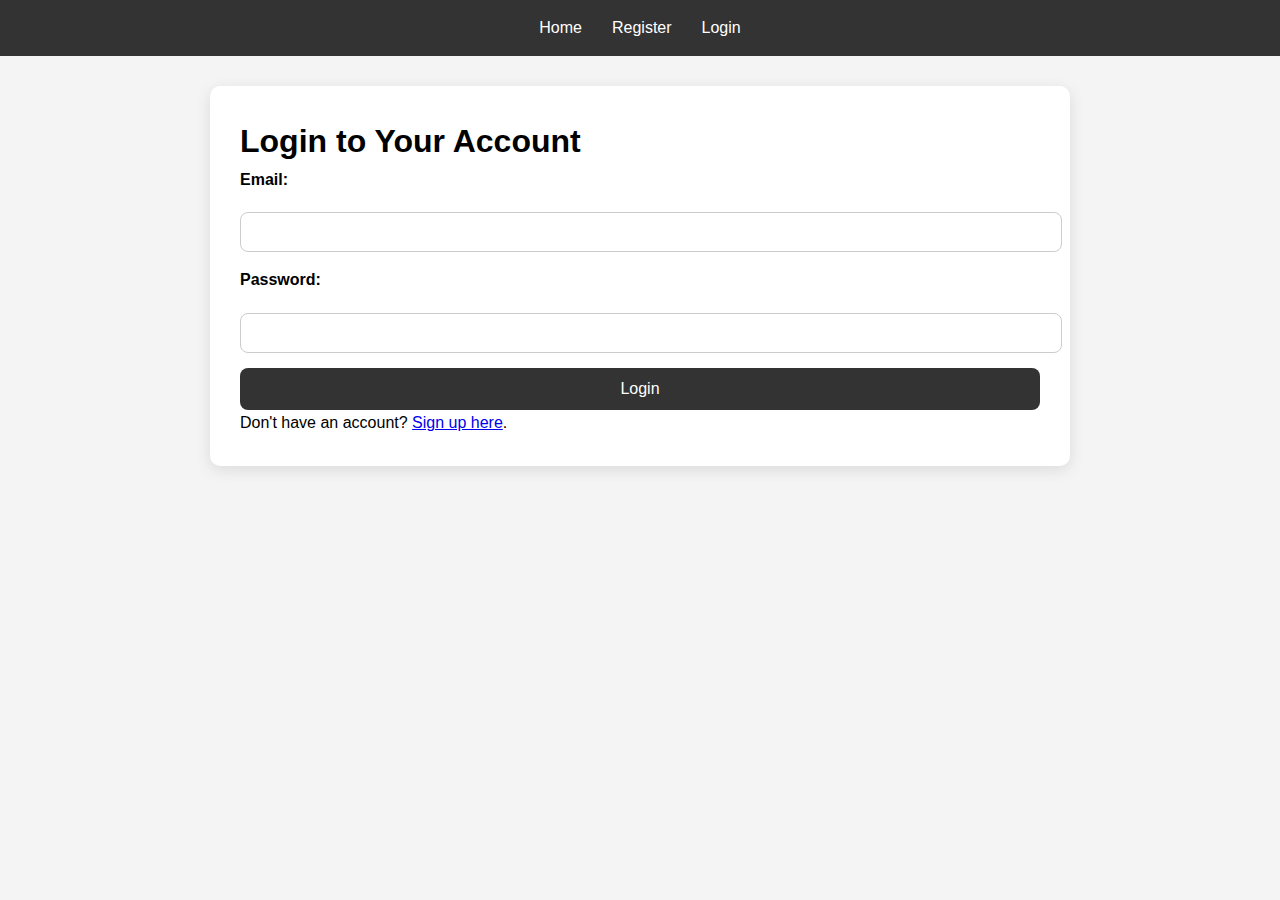
<file: login.html>
<!DOCTYPE html>
<html lang="en">

<head>
    <meta charset="UTF-8">
    <meta name="viewport" content="width=device-width, initial-scale=1.0">
    <title>Fitness Class Booking - Login</title>
    <link rel="stylesheet" href="styles.css">
</head>

<body>
    <header>
        <nav>
            <ul>
                <li><a href="index.html">Home</a></li>
                <li><a href="register.html">Register</a></li>
                <li><a href="login.html">Login</a></li>
            </ul>
        </nav>
    </header>

    <section class="login-form">
        <h1>Login to Your Account</h1>
        <form action="login_process.php" method="POST">
            <label for="email">Email:</label>
            <input type="email" id="email" name="email" required>

            <label for="password">Password:</label>
            <input type="password" id="password" name="password" required>

            <button type="submit">Login</button>
        </form>
        <p>Don't have an account? <a href="register.html">Sign up here</a>.</p>
    </section>
</body>

</html>
</file>
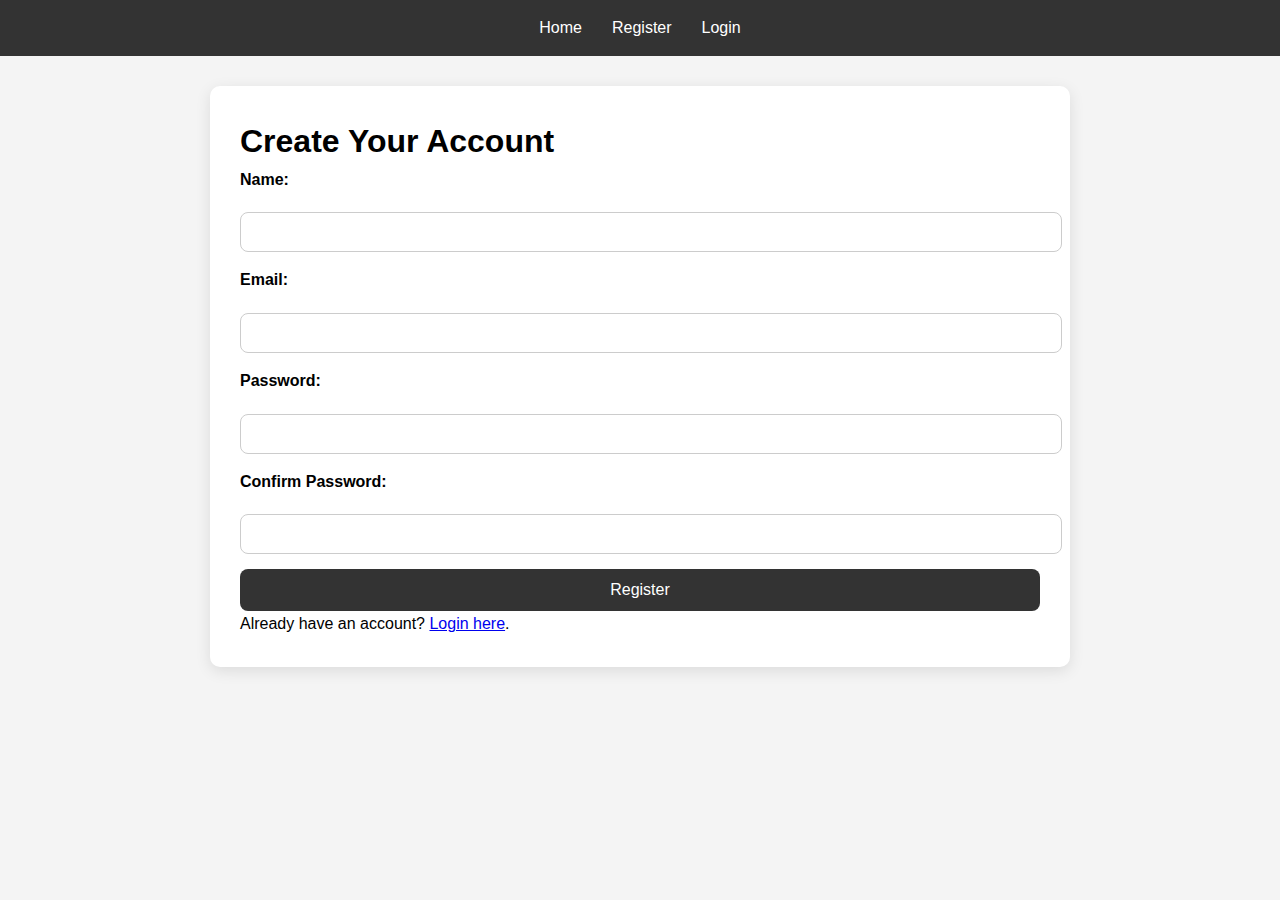
<file: register.html>
<!DOCTYPE html>
<html lang="en">

<head>
    <meta charset="UTF-8">
    <meta name="viewport" content="width=device-width, initial-scale=1.0">
    <title>Fitness Class Booking - Register</title>
    <link rel="stylesheet" href="styles.css">
</head>

<body>
    <header>
        <nav>
            <ul>
                <li><a href="index.html">Home</a></li>
                <li><a href="register.html">Register</a></li>
                <li><a href="login.html">Login</a></li>
            </ul>
        </nav>
    </header>

    <section class="registration-form">
        <h1>Create Your Account</h1>
        <form action="register_process.php" method="POST">
            <label for="name">Name:</label>
            <input type="text" id="name" name="name" required>

            <label for="email">Email:</label>
            <input type="email" id="email" name="email" required>

            <label for="password">Password:</label>
            <input type="password" id="password" name="password" required>

            <label for="confirm_password">Confirm Password:</label>
            <input type="password" id="confirm_password" name="confirm_password" required>

            <button type="submit">Register</button>
        </form>
        <p>Already have an account? <a href="login.html">Login here</a>.</p>
    </section>
</body>

</html>
</file>
<file: styles.css>
* {
    margin: 0;
    padding: 0;
}

body {
    font-family: 'Arial', sans-serif;
    background-color: #f4f4f4;
    line-height: 1.6;
}

header {
    background-color: #333;
    color: white;
    padding: 15px 0;
    text-align: center;
}

nav ul {
    list-style-type: none;
    display: flex;
    justify-content: center;
    padding: 0;
}

nav ul li {
    margin: 0 15px;
}

nav ul li a {
    color: white;
    text-decoration: none;
    font-size: 16px;
    transition: color 0.3s;
}

nav ul li a:hover {
    color: #ddd;
}

section {
    background-color: white;
    margin: 30px auto;
    padding: 30px;
    max-width: 800px;
    border-radius: 10px;
    box-shadow: 0 4px 15px rgba(0, 0, 0, 0.1);
}

footer {
    background-color: #333;
    color: white;
    text-align: center;
    padding: 15px;
    position: fixed;
    bottom: 0;
    width: 100%;
}

.project {
    margin-bottom: 20px;
}

form {
    display: grid;
    gap: 15px;
}

form label {
    font-weight: bold;
    margin-bottom: 5px;
}

form input,
form textarea,
form select {
    padding: 10px;
    border: 1px solid #ccc;
    border-radius: 8px;
    width: 100%;
    font-size: 16px;
}

form input:focus,
form textarea:focus,
form select:focus {
    outline: none;
    border-color: #333;
}

form button {
    padding: 12px;
    background-color: #333;
    color: white;
    border: none;
    border-radius: 8px;
    cursor: pointer;
    font-size: 16px;
    transition: background-color 0.3s;
}

form button:hover {
    background-color: #555;
}

@media (max-width: 768px) {
    nav ul {
        flex-direction: column;
    }
    nav ul li {
        margin-bottom: 10px;
    }
    section {
        margin: 20px 10px;
        padding: 20px;
    }
    form button {
        font-size: 14px;
        padding: 10px;
    }
}
</file>
